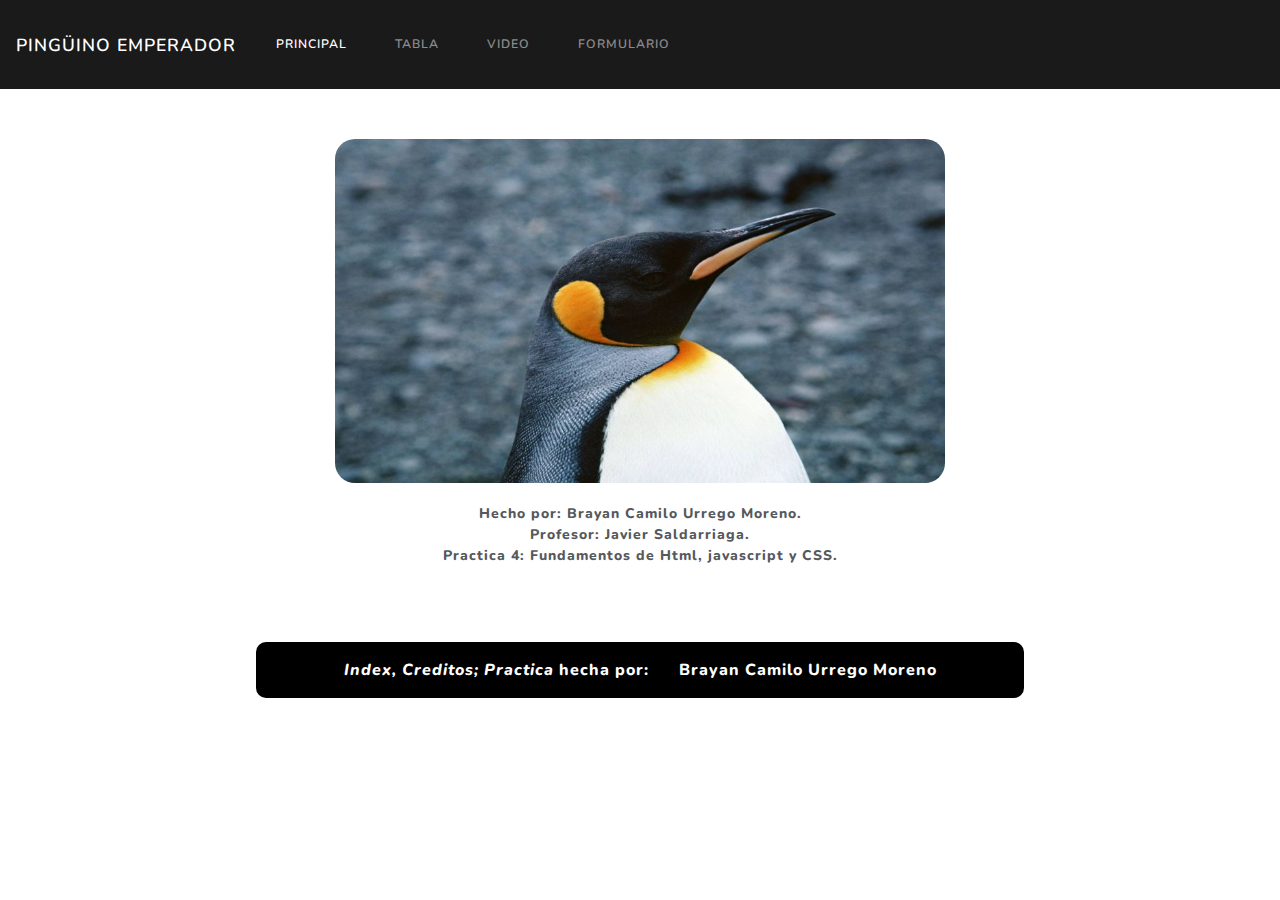
<file: index.html>
<!DOCTYPE html>
    <head>
        <meta http-equiv="Content-Type" content="text/html;charset=UTF-8">
        <link rel="stylesheet" href="styles/bootstrap.css" type="text/css">
        <link rel="stylesheet" href="styles/bootstrap.min.css" type="text/css">
        <link rel="stylesheet" href="styles/index.css" type="text/css">
        <link href="https://fonts.googleapis.com/css2?family=Nunito:wght@200;300;400;800&display=swap" rel="stylesheet">
        <script src="https://ajax.googleapis.com/ajax/libs/jquery/3.5.1/jquery.min.js"></script>
        <title>Practica Numero Cuatro</title>    
    </head>
    <body>
        <main role="main">
          <section>
            <nav class="navbar navbar-expand-lg navbar-dark bg-primary">
              <a id="inicio" class="navbar-brand" href="#">Pingüino Emperador</a>
              <button id="boton-barra" class="navbar-toggler" type="button" data-toggle="collapse" data-target="#navbarColor01" aria-controls="navbarColor01" aria-expanded="false" aria-label="Toggle navigation">
                <span class="navbar-toggler-icon"></span>
              </button>
          
              <div class="collapse navbar-collapse" id="navbarColor01">
                <ul class="navbar-nav mr-auto">
                  <li class="nav-item active">
                    <a id="principal" class="nav-link" href="./pages/principal.html">Principal <span class="sr-only">(current)</span></a>
                  </li>
                  <li class="nav-item">
                    <a id="tabla" class="nav-link" href="./pages/tabla.html">Tabla</a>
                  </li>
                  <li class="nav-item">
                    <a id="video" class="nav-link" href="./pages/video.html">Video</a>
                  </li>
                  <li class="nav-item">
                    <a id="form" class="nav-link" href="./pages/form.html">Formulario</a>
                  </li>
                </ul>
              </div>
            </nav>
          </section>
          <section id="contenido">
          </section>
          <section id="piepagina">
            <p> <cite>Index, Creditos; Practica</cite> hecha por: &nbsp;&nbsp;&nbsp;&nbsp; Brayan Camilo Urrego Moreno</p>
          </section>
        </main>  
      <script src="./scripts/main.js"></script>
  </body>
</html>
</file>
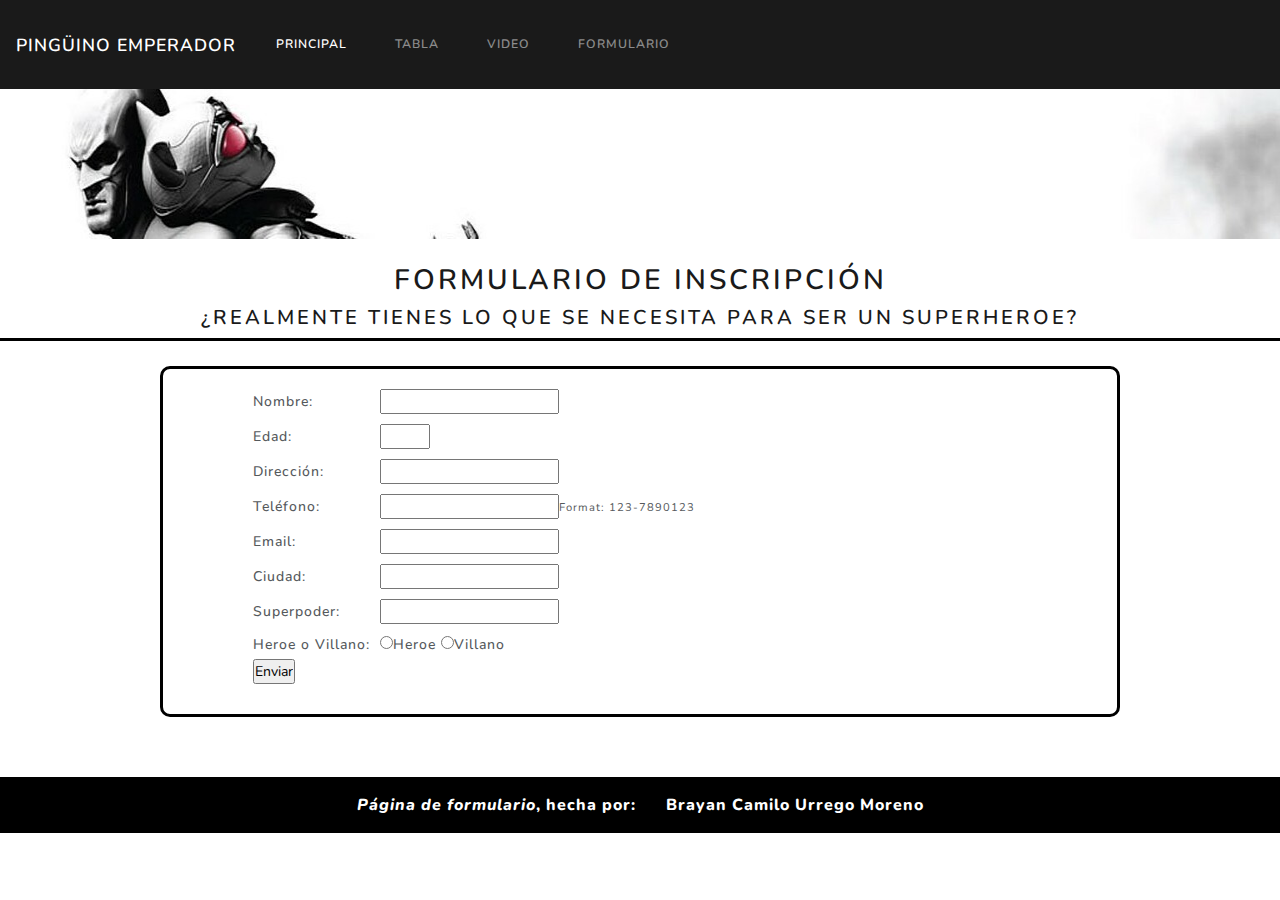
<file: pages/form.html>
<html>
    <head>
        <meta http-equiv="Content-Type" content="text/html;charset=UTF-8">
        <link rel="stylesheet" href="../styles/bootstrap.css" type="text/css">
        <link rel="stylesheet" href="../styles/bootstrap.min.css" type="text/css">
        <link rel="stylesheet" href="../styles/form.css" type="text/css">
        <link href="https://fonts.googleapis.com/css2?family=Nunito:wght@200;300;400;800&display=swap" rel="stylesheet">
        <script src="https://ajax.googleapis.com/ajax/libs/jquery/3.5.1/jquery.min.js"></script>
        <title>Formulario</title>    
    </head>
    <body>
        <main role="main">
          <section>
            <nav class="navbar navbar-expand-lg navbar-dark bg-primary">
              <a id="inicio" class="navbar-brand" href="../index.html">Pingüino Emperador</a>
              <button id="boton-barra" class="navbar-toggler" type="button" data-toggle="collapse" data-target="#navbarColor01" aria-controls="navbarColor01" aria-expanded="false" aria-label="Toggle navigation">
                <span class="navbar-toggler-icon"></span>
              </button>
          
              <div class="collapse navbar-collapse" id="navbarColor01">
                <ul class="navbar-nav mr-auto">
                  <li class="nav-item active">
                    <a id="principal" class="nav-link" href="principal.html">Principal <span class="sr-only">(current)</span></a>
                  </li>
                  <li class="nav-item">
                    <a id="tabla" class="nav-link" href="tabla.html">Tabla</a>
                  </li>
                  <li class="nav-item">
                    <a id="video" class="nav-link" href="video.html">Video</a>
                  </li>
                  <li class="nav-item">
                    <a id="form" class="nav-link" href="#">Formulario</a>
                  </li>
                </ul>
              </div>
            </nav>
          </section>
          <header id="encabezado" >
            <img src="../images/batmanbannerdos.jpeg" alt="Batman" width="100%" height="150px">               
          </header>
          <section id="contenido">
            <div id="titulo" >
              <h2>Formulario de inscripción</h2>
              <h4>¿Realmente tienes lo que se necesita para ser un superheroe?</h4>
            </div>
            <div id="div-form" >
              <form action="" method="get" class="formulario" onsubmit="return enviarDatos()">
                <div class="formulario">
                  <label for="nombre">Nombre: </label>
                  <input type="text" name="nombre" id="nombre" required>
                </div>
                <div class="formulario">
                  <label for="edad">Edad: </label>
                  <input type="number" name="edad" id="edad" required min="1" max="99">
                </div>
                <div class="formulario">
                  <label for="direccion">Dirección: </label>
                  <input type="text" name="direccion" id="direccion" required>
                </div>
                <div class="formulario">
                  <label for="telefono">Teléfono: </label>
                  <input type="tel" name="telefono" id="telefono" required pattern="[0-9]{3}-[0-9]{7}">
                  <small>Format: 123-7890123</small>
                </div>
                <div class="formulario">
                  <label for="email">Email: </label>
                  <input type="email" name="email" id="email" required>
                </div>
                <div class="formulario">
                  <label for="ciudad">Ciudad: </label>
                  <input type="text" name="ciudad" id="ciudad" required>
                </div>
                <div class="formulario">
                  <label for="poder">Superpoder: </label>
                  <input type="text" name="poder" id="poder" required>
                </div>
                <div class="formulario">
                  <label for="radio">Heroe o Villano:</label>
                  <input type="radio" name="radio" id="radioH" required>Heroe
                  <input type="radio" name="radio" id="radioV" required>Villano
                </div>
                <div class="formulario">
                  <input type="submit" value="Enviar">
                </div>
              </form>
            </div>
          </section>
          <section id="piepagina">
            <p> <cite>Página de formulario</cite>, hecha por: &nbsp;&nbsp;&nbsp;&nbsp; Brayan Camilo Urrego Moreno</p>
          </section>
        </main>  
    <script src="../scripts/form.js"></script>
  </body>
</html>
</file>
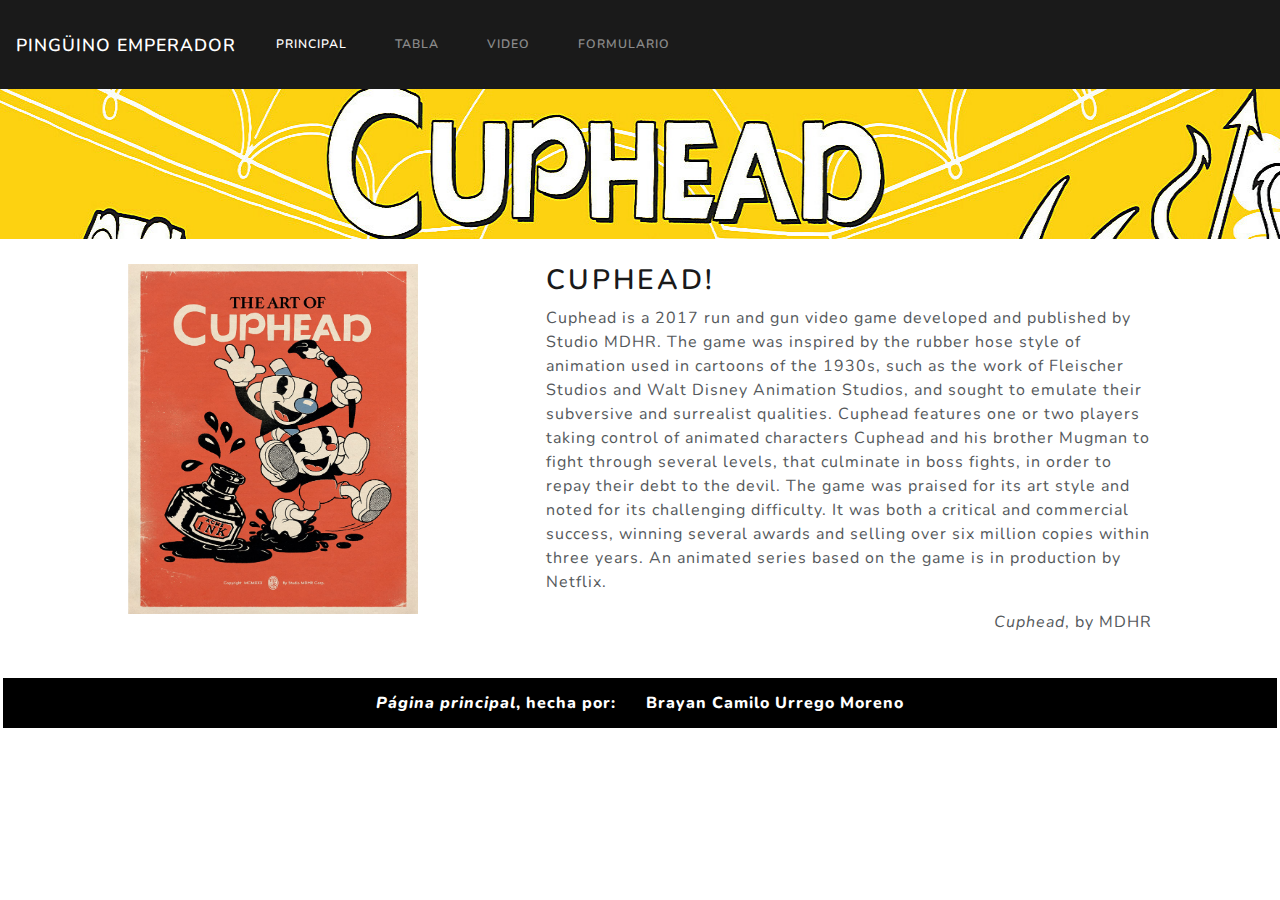
<file: pages/principal.html>
<!DOCTYPE html>
  <head>
      <meta http-equiv="Content-Type" content="text/html;charset=UTF-8">
      <link rel="stylesheet" href="../styles/bootstrap.css" type="text/css">
      <link rel="stylesheet" href="../styles/bootstrap.min.css" type="text/css">
      <link rel="stylesheet" href="../styles/principal.css" type="text/css">
      <link href="https://fonts.googleapis.com/css2?family=Nunito:wght@200;300;400;800&display=swap" rel="stylesheet">
      <script src="https://ajax.googleapis.com/ajax/libs/jquery/3.5.1/jquery.min.js"></script>
      <title>Principal</title>    
  </head>
  <body>
      <main role="main">
        <section>
          <nav class="navbar navbar-expand-lg navbar-dark bg-primary">
            <a id="inicio" class="navbar-brand" href="../index.html">Pingüino Emperador</a>
            <button id="boton-barra" class="navbar-toggler" type="button" data-toggle="collapse" data-target="#navbarColor01" aria-controls="navbarColor01" aria-expanded="false" aria-label="Toggle navigation">
              <span class="navbar-toggler-icon"></span>
            </button>
        
            <div class="collapse navbar-collapse" id="navbarColor01">
              <ul class="navbar-nav mr-auto">
                <li class="nav-item active">
                  <a id="principal" class="nav-link" href="#">Principal <span class="sr-only">(current)</span></a>
                </li>
                <li class="nav-item">
                  <a id="tabla" class="nav-link" href="tabla.html">Tabla</a>
                </li>
                <li class="nav-item">
                  <a id="video" class="nav-link" href="video.html">Video</a>
                </li>
                <li class="nav-item">
                  <a id="form" class="nav-link" href="form.html">Formulario</a>
                </li>
              </ul>
            </div>
          </nav>
        </section>
        <header id="encabezado" >
          <img src="../images/cuphead (1).jpeg" alt="Cuphead" width="100%" height="150px">               
        </header>
        <section id="hero-principal">
          <div id="hero-izquierda" >
              <img src="../images/cupheadDos.jpeg" alt="Cuphead" width="290px" height="350px" > 
          </div>
          <div id="hero-derecha" >
              <h2>Cuphead!</h2>
              <figure>
                  
                  <p >
                      Cuphead is a 2017 run and gun video game developed and published by Studio MDHR. 
                      The game was inspired by the rubber hose style of animation used 
                      in cartoons of the 1930s, such as the work of Fleischer Studios 
                      and Walt Disney Animation Studios, and sought to emulate their 
                      subversive and surrealist qualities.
                      Cuphead features one or two players taking control of animated 
                      characters Cuphead and his brother Mugman to fight through several 
                      levels, that culminate in boss fights, in order to repay their debt to the devil. 
                      The game was praised for its art style and noted for its challenging difficulty. 
                      It was both a critical and commercial success, winning several awards and selling 
                      over six million copies within three years. An animated series based on the game 
                      is in production by Netflix.
                  </p>
                  <figcaption><cite>Cuphead</cite>,
                      by MDHR</figcaption>
              </figure>
          </div>
        </section>
        <section id="piepagina">
          <p> <cite>Página principal</cite>, hecha por: &nbsp;&nbsp;&nbsp;&nbsp; Brayan Camilo Urrego Moreno</p>
        </section>
      </main>  
    <script src="../scripts/principal.js"></script>
  </body>
</html>
</file>
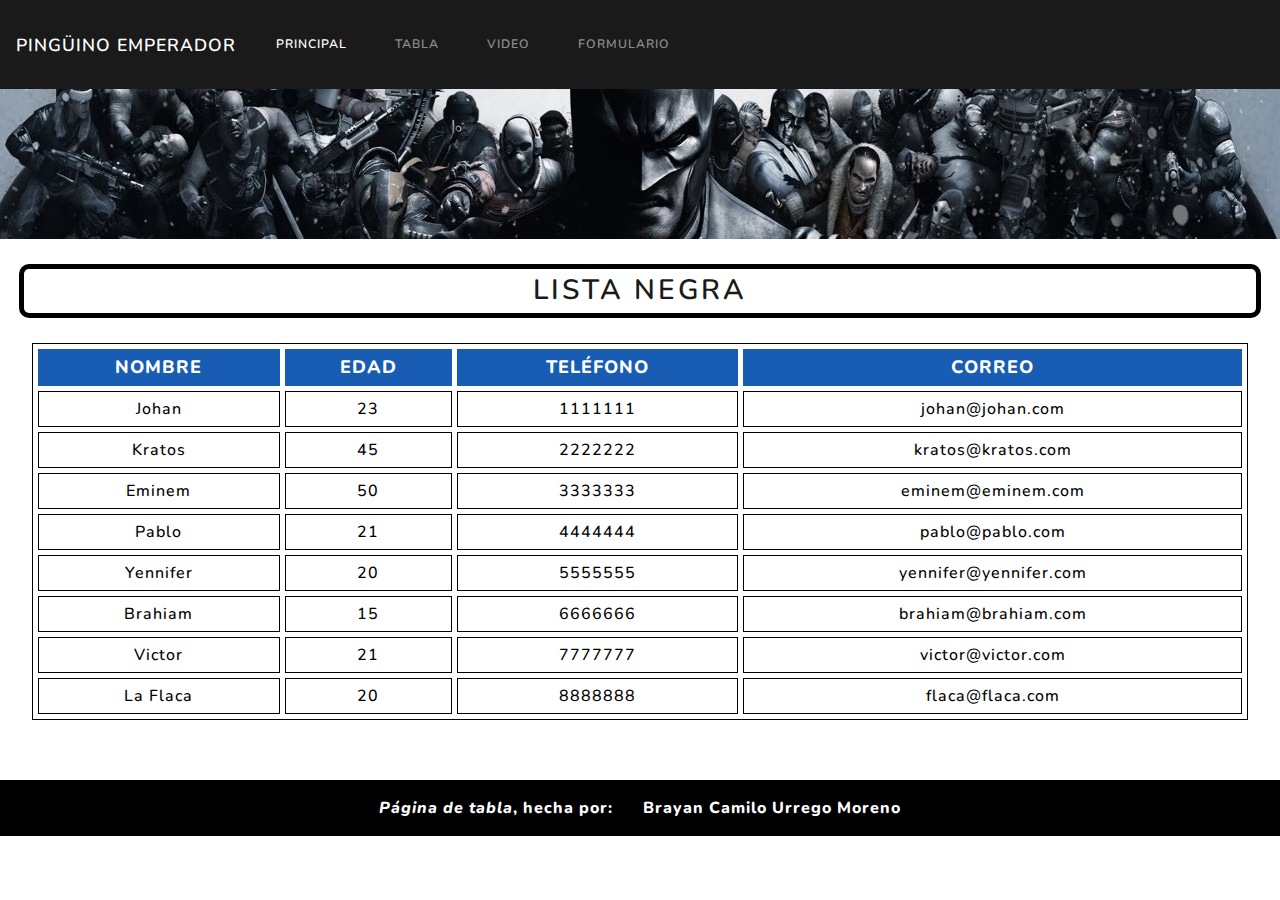
<file: pages/tabla.html>
<!DOCTYPE html>
    <head>
        <meta http-equiv="Content-Type" content="text/html;charset=UTF-8">
        <link rel="stylesheet" href="../styles/bootstrap.css" type="text/css">
        <link rel="stylesheet" href="../styles/bootstrap.min.css" type="text/css">
        <link rel="stylesheet" href="../styles/tabla.css" type="text/css">
        <link href="https://fonts.googleapis.com/css2?family=Nunito:wght@200;300;400;800&display=swap" rel="stylesheet">
        <script src="https://ajax.googleapis.com/ajax/libs/jquery/3.5.1/jquery.min.js"></script>
        <title>Tabla</title>    
    </head>
    <body>
        <main role="main">
          <section>
            <nav class="navbar navbar-expand-lg navbar-dark bg-primary">
              <a id="inicio" class="navbar-brand" href="../index.html">Pingüino Emperador</a>
              <button id="boton-barra" class="navbar-toggler" type="button" data-toggle="collapse" data-target="#navbarColor01" aria-controls="navbarColor01" aria-expanded="false" aria-label="Toggle navigation">
                <span class="navbar-toggler-icon"></span>
              </button>
          
              <div class="collapse navbar-collapse" id="navbarColor01">
                <ul class="navbar-nav mr-auto">
                  <li class="nav-item active">
                    <a id="principal" class="nav-link" href="principal.html">Principal <span class="sr-only">(current)</span></a>
                  </li>
                  <li class="nav-item">
                    <a id="tabla" class="nav-link" href="#">Tabla</a>
                  </li>
                  <li class="nav-item">
                    <a id="video" class="nav-link" href="video.html">Video</a>
                  </li>
                  <li class="nav-item">
                    <a id="form" class="nav-link" href="form.html">Formulario</a>
                  </li>
                </ul>
              </div>
            </nav>
          </section>
          <header id="encabezado" >
            <img src="../images/batmanbanner (1).jpeg" alt="Batman" width="100%" height="150px">               
          </header>
          <section id="contenido">
            <div id="titulo" >
              <h2>LISTA NEGRA</h2>
            </div>
            <div id="div-tabla">
              <table id="table">
                <thead>
                    <tr>
                        <th>Nombre</th>
                        <th>Edad</th>
                        <th>Teléfono</th>
                        <th>Correo</th>
                    </tr>
                </thead>
                <tbody>
                    <tr>
                      <td>Johan</td>
                      <td>23</td>
                      <td>1111111</td>
                      <td>johan@johan.com</td>
                    </tr>
                    <tr>
                      <td>Kratos</td>
                      <td>45</td>
                      <td>2222222</td>
                      <td>kratos@kratos.com</td>
                    </tr>
                    <tr>
                      <td>Eminem</td>
                      <td>50</td>
                      <td>3333333</td>
                      <td>eminem@eminem.com</td>
                    </tr>
                    <tr>
                      <td>Pablo</td>
                      <td>21</td>
                      <td>4444444</td>
                      <td>pablo@pablo.com</td>
                    </tr>
                    <tr>
                      <td>Yennifer</td>
                      <td>20</td>
                      <td>5555555</td>
                      <td>yennifer@yennifer.com</td>
                    </tr>                    
                    <tr>
                      <td>Brahiam</td>
                      <td>15</td>
                      <td>6666666</td>
                      <td>brahiam@brahiam.com</td>
                    </tr>  
                    <tr>
                      <td>Victor</td>
                      <td>21</td>
                      <td>7777777</td>
                      <td>victor@victor.com</td>
                    </tr>
                    <tr>
                      <td>La Flaca</td>
                      <td>20</td>
                      <td>8888888</td>
                      <td>flaca@flaca.com</td>
                    </tr>
                </tbody>
            </table>
            </div>
          </section>
          <section id="piepagina">
            <p> <cite>Página de tabla</cite>, hecha por: &nbsp;&nbsp;&nbsp;&nbsp; Brayan Camilo Urrego Moreno</p>
          </section>
        </main>  
    <script src="../scripts/tabla.js"></script>
  </body>
</html>
</file>
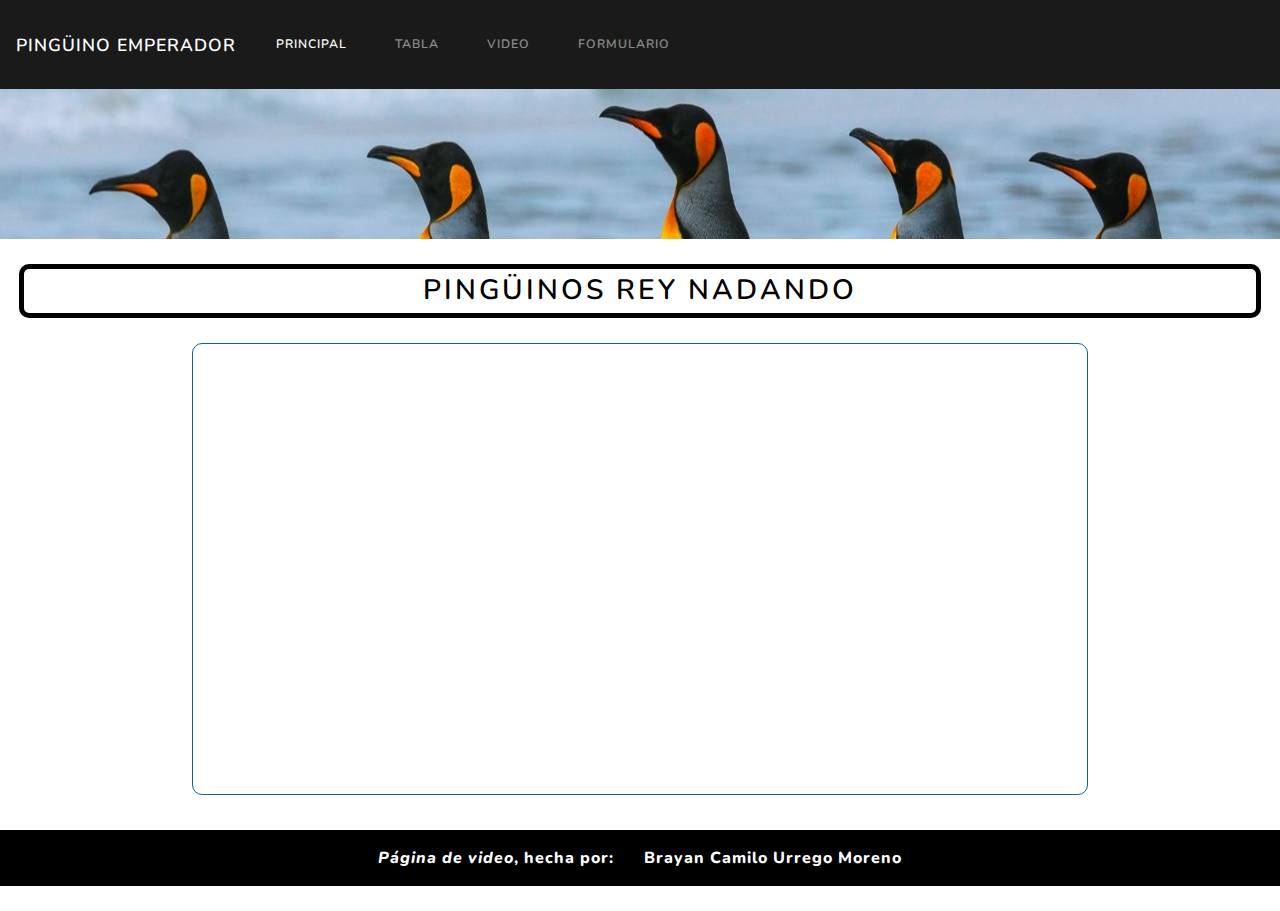
<file: pages/video.html>
<html>
    <head>
        <meta http-equiv="Content-Type" content="text/html;charset=UTF-8">
        <link rel="stylesheet" href="../styles/bootstrap.css" type="text/css">
        <link rel="stylesheet" href="../styles/bootstrap.min.css" type="text/css">
        <link rel="stylesheet" href="../styles/video.css" type="text/css">
        <link href="https://fonts.googleapis.com/css2?family=Nunito:wght@200;300;400;800&display=swap" rel="stylesheet">
        <script src="https://ajax.googleapis.com/ajax/libs/jquery/3.5.1/jquery.min.js"></script>
        <title>Video</title>    
    </head>
    <body>
        <main role="main">
          <section>
            <nav class="navbar navbar-expand-lg navbar-dark bg-primary">
              <a id="inicio" class="navbar-brand" href="../index.html">Pingüino Emperador</a>
              <button id="boton-barra" class="navbar-toggler" type="button" data-toggle="collapse" data-target="#navbarColor01" aria-controls="navbarColor01" aria-expanded="false" aria-label="Toggle navigation">
                <span class="navbar-toggler-icon"></span>
              </button>
          
              <div class="collapse navbar-collapse" id="navbarColor01">
                <ul class="navbar-nav mr-auto">
                  <li class="nav-item active">
                    <a id="principal" class="nav-link" href="principal.html">Principal <span class="sr-only">(current)</span></a>
                  </li>
                  <li class="nav-item">
                    <a id="tabla" class="nav-link" href="tabla.html">Tabla</a>
                  </li>
                  <li class="nav-item">
                    <a id="video" class="nav-link" href="#">Video</a>
                  </li>
                  <li class="nav-item">
                    <a id="form" class="nav-link" href="form.html">Formulario</a>
                  </li>
                </ul>
              </div>
            </nav>
          </section>
          <header id="encabezado" >
            <img src="../images/pinguinobanner (1).jpg" alt="Batman" width="100%" height="150px">               
          </header>
          <section id="contenido">
            <div id="titulo" >
              <h2>Pingüinos Rey Nadando</h2>
            </div>
            <div id="pantalla-video" >
              <iframe width="700" height="450" src="https://www.youtube.com/embed/iukXyecoRJs" 
              frameborder="0" 
              allow="accelerometer; autoplay; clipboard-write; encrypted-media; gyroscope; picture-in-picture" 
              allowfullscreen>
              </iframe>
            </div>
          </section>
          <section id="piepagina">
            <p> <cite>Página de video</cite>, hecha por: &nbsp;&nbsp;&nbsp;&nbsp; Brayan Camilo Urrego Moreno</p>
          </section>
        </main>  
    <script src="../scripts/video.js"></script>
  </body>
</html>
</file>
<file: styles/index.css>
*{
    margin: 0;
    padding: 0;
}


body{
    font-family: 'Nunito', sans-serif;
}

#contenido{
    text-align: center;
    display: grid;
    grid-template-columns: auto;
    margin: 50px 30px;
    font-weight: 800;
}

#piepagina{
    display: flex;
    justify-content: center;
    margin-bottom: 25px;
}

#piepagina p{
    text-align: center;
    background-color: black;
    border: solid black;
    border-radius: 10px;
    color: white;
    font-size: medium;
    line-height: 10px;
    font-weight: 800;
    margin: 10px;
    padding: 20px;
    width: 60%;
}
</file>
<file: styles/form.css>
*{
    margin: 0;
    padding: 0;
}

body{
    font-family: 'Nunito', sans-serif;
}

#encabezado{
    margin-bottom: 25px;
}

#contenido{
    align-items: center;
    display: flex;
    flex-direction: column;
    margin-bottom: 60px;
}

#titulo{
    border-bottom: solid black;
    margin-bottom: 25px;
    text-align: center;
    width: 100%;
}

#div-form{
    border: solid black;
    border-radius: 10px;
    font-weight: 500;
    padding: 20px;
    width: 75%;
}

form.formulario{
    display: table;
    margin-left: 70px;
}

div.formulario{
    display: table-row;
}

label, input {
    display: table-cell;
    margin-bottom: 10px;
}

label {
    padding-right: 10px;
}

#piepagina{
    color: white;
    background-color: black;
    border: solid black;
    display: flex;
    justify-content: center;
    margin-bottom: 25px;
}

#piepagina p{
    font-size: medium;
    line-height: 10px;
    font-weight: 800;
    margin: 10px;
    padding: 10px;
}
</file>
<file: styles/principal.css>
body{
    font-family: 'Nunito', sans-serif;
}

#encabezado{
    margin-bottom: 25px;
}

#hero-principal{
    display: flex;
    margin-bottom: 25px;
}

#hero-principal div{
    flex: auto;
}

#hero-izquierda{
    margin-left: 10%;
}

#hero-derecha{
    margin-left: 10%;
    margin-right: 10%;
}

#hero-derecha p{
    font-size: medium;
    font-weight: 400;
}

#hero-derecha figcaption{
    text-align: end;
    font-size: medium;
    font-weight: 400;
}


#piepagina{
    color: white;
    background-color: black;
    border: solid;
    display: flex;
    justify-content: center;
    margin-bottom: 25px;
}

#piepagina p{
    font-size: medium;
    line-height: 10px;
    font-weight: 800;
    margin: 10px;
    padding: 10px;
}
</file>
<file: styles/tabla.css>
*{
    margin: 0;
    padding: 0;
}

body{
    font-family: 'Nunito', sans-serif;
}

#encabezado{
    margin-bottom: 25px;
}

#contenido{
    align-items: center;
    display: flex;
    flex-direction: column;
    margin-bottom: 60px;
}

#titulo{
    border: 5px solid black;
    border-radius: 10px;
    display: flex;
    justify-content: center;
    margin: 0 100px 25px;
    width: 97%;
}

#titulo h2{
    margin: 5px;
}

table,
td {
    border: 1.5px solid #000000;
}

thead,
tfoot {
    background-color: #195cb3;
    color: #fff;
}

#div-tabla{
    display: flex;
    justify-content: center;
    width: 95%;
}

#table{
    border-collapse: separate;
    border-spacing: 5px;
    font-size: medium;
    table-layout: auto;
    width: 100%;
}

#table th{
    color: white;
    font-weight: 800;
    font-size: large;
    padding: 5px;
    text-align: center;
}

#table td{
    color: black;
    font-weight: 500;
    padding: 5px;
    text-align: center;
}

#piepagina{
    color: white;
    background-color: black;
    border: solid black;
    display: flex;
    justify-content: center;
    margin-bottom: 25px;
}

#piepagina p{
    font-size: medium;
    line-height: 10px;
    font-weight: 800;
    margin: 10px;
    padding: 10px;
}
</file>
<file: styles/video.css>
*{
    margin: 0;
    padding: 0;
}

body{
    font-family: 'Nunito', sans-serif;
}

#encabezado{
    margin-bottom: 25px;
}

#contenido{
    align-items: center;
    display: flex;
    flex-direction: column;
}

#titulo{
    border: 5px solid black;
    border-radius: 10px;
    display: flex;
    justify-content: center;
    width: 97%;
    margin-bottom: 25px;
}

#titulo h2{
    color: black;
    margin: 5px;
}

#pantalla-video{
    border: 1px solid rgb(15, 99, 155);
    border-radius: 10px;
    display: flex;
    justify-content: center;
    margin-bottom: 35px;
    width: 70%;
}


#piepagina{
    color: white;
    background-color: black;
    border: solid black;
    display: flex;
    justify-content: center;
    margin-bottom: 25px;
}

#piepagina p{
    font-size: medium;
    line-height: 10px;
    font-weight: 800;
    margin: 10px;
    padding: 10px;
}
</file>
